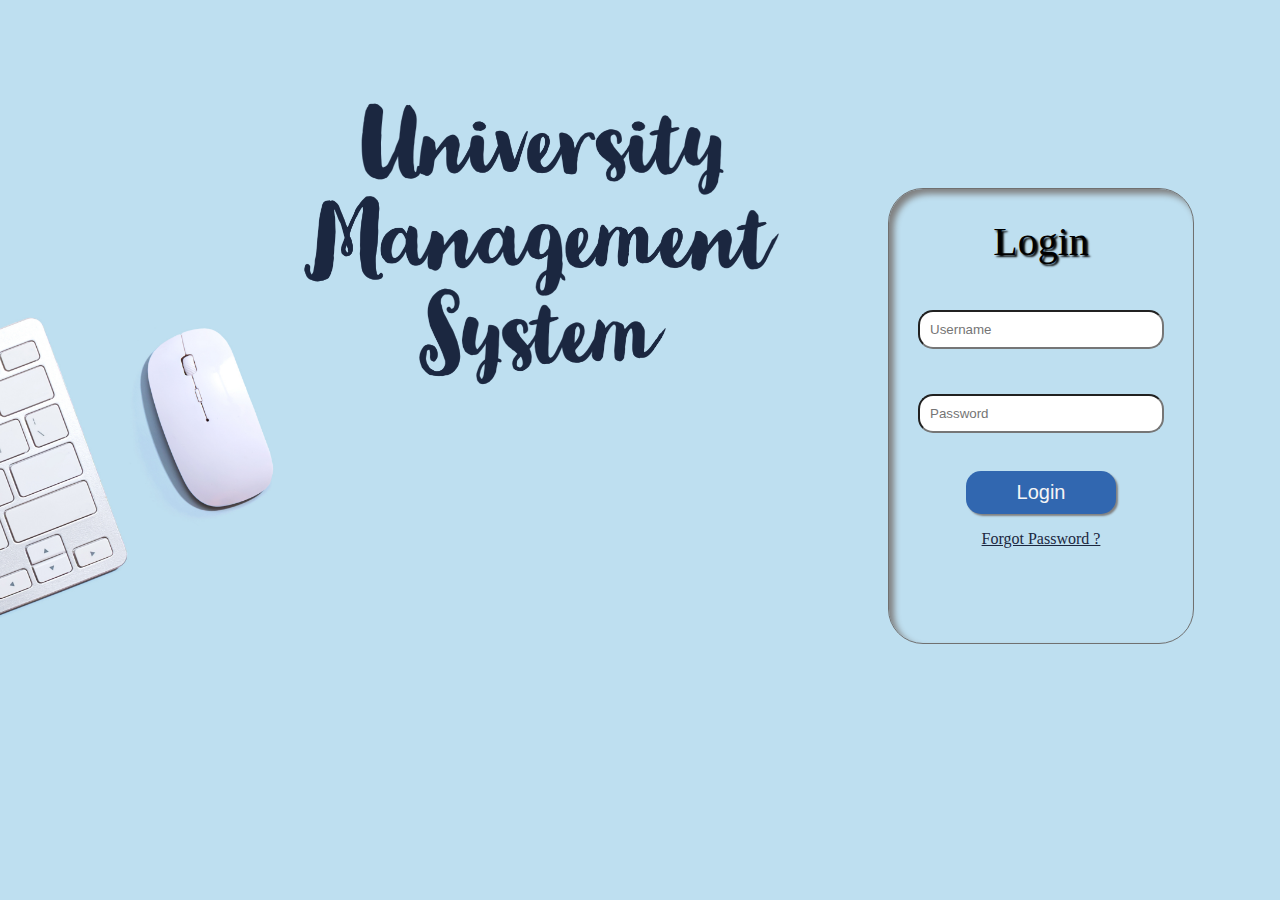
<file: index.html>
<!DOCTYPE html>
<html>
<head>
   <meta name="viewport" content="width=device-width, initial-scale=1">
  <title>University Management</title>
  <link rel="stylesheet" type="text/css" href="style.css">
</head>
<body>
<div class="row">
  <div class="column">
       <div class="logopart">
        <img src="logo.png" class="logosize">
      </div>
  </div>
  <div class="column">
    <form class="loginform" action="destination.html">
            <div class="headings">
                <h1 class="headlog">Login</h1>
            </div>
            <div class="inputDiv">
                <input type="text" name="name" id="name" placeholder="Username" autocomplete="off">
            </div>
                
            <div class="passwordDiv">
                <input type="password" id="password" placeholder="Password">
            </div>
                
            <div class="btn">
                <button type="submit">Login</button>
            </div>
            <div class="forgot">
                <p class="textf"> <a href="#"3 style="color: #1B2740;font-weight: 200px;">Forgot Password ?</a></p>
            </div>


        </form>
  </div>
</div>
  

  
</body>
</html>
</file>
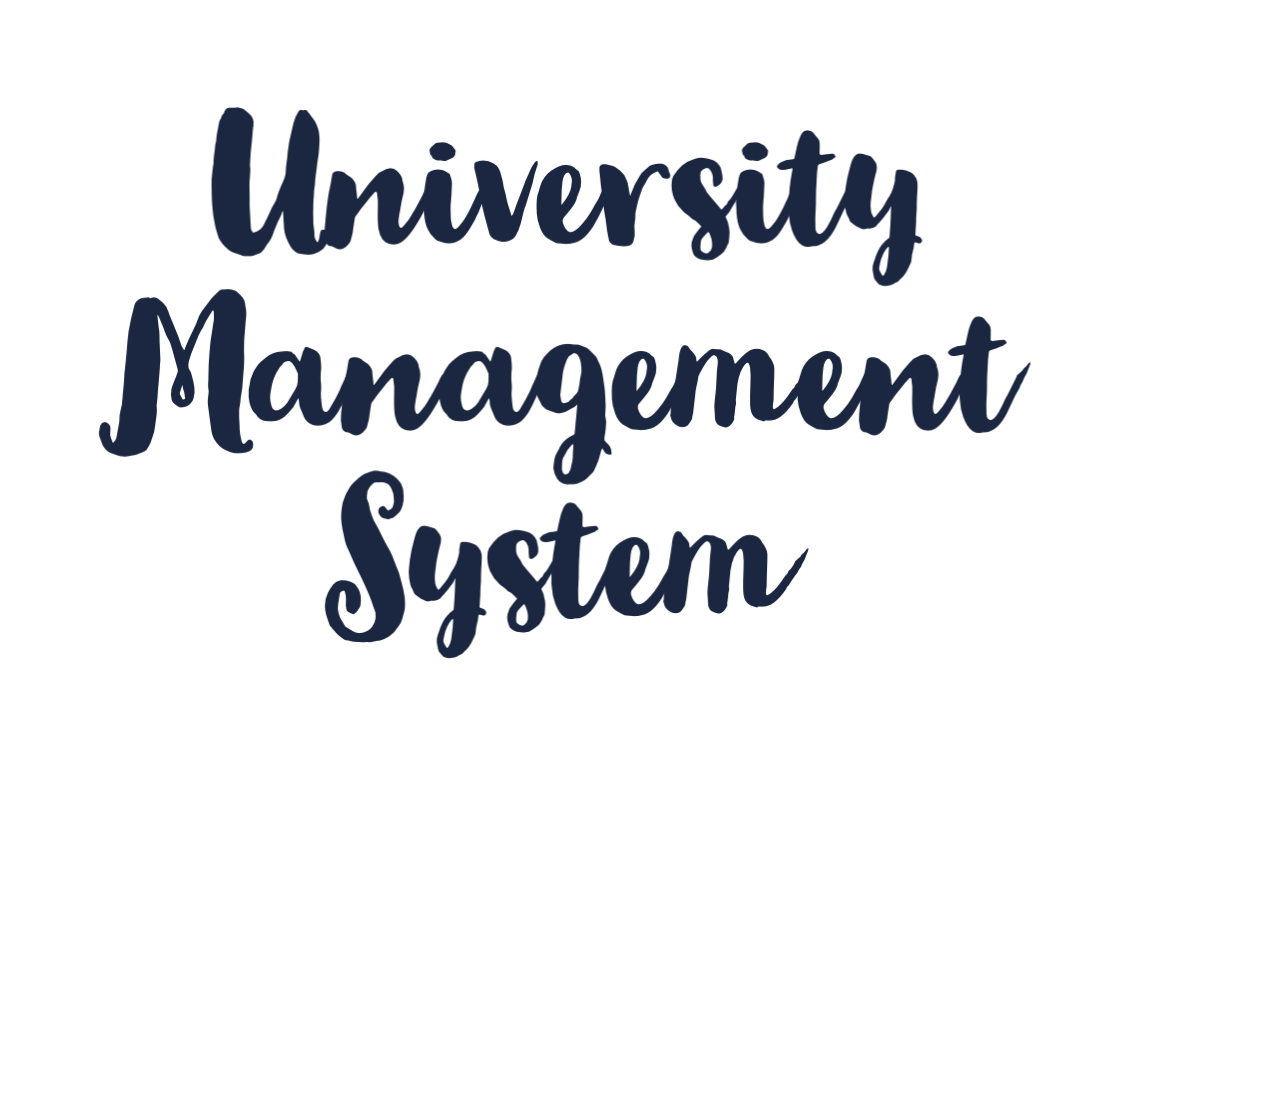
<file: destination.html>
<!DOCTYPE html>
<html>
<head>
  <meta name="viewport" content="width=device-width, initial-scale=1">
  <title>University Management</title>
  <style type="text/css">
  	@media screen (max-device-width : 768px) {
    *{ display: none !important; } 
}
  </style>
</head>
<body>
<div class="row">
  <div class="column">
       <div class="logopart">
        <img src="logo.png" class="logosize">
      </div>
  </div>
  
</div>
  

  
</body>
</html>
</file>
<file: style.css>
body{
	background: url(backg.jpeg) no-repeat center center fixed;
	-webkit-background-size: cover;
	-moz-background-size: cover;
	-o-background-size: cover;
	background-size: cover;
},
.logopart{
	width: 550px;
    height: 550px;
    margin-top: 35px;
    margin-left: 240px;
}
.logosize{
	width: 550px;
    height: 550px;
    margin-top: 35px;
    margin-left: 240px;
},
*{
    box-sizing: border-box;
}
.row {
  display: flex;
}

/* Create two equal columns that sits next to each other */
.column {
  flex: 50%;
  padding: 10px;
  height: 300px; /* Should be removed. Only for demonstration */
}

.loginform{
    padding: 2px;
    margin-left: 60px;
    margin-top: 170px;
    border: 1px solid #707070;
    border-radius: 35px;
    width: 300px;
    height: 450px;
    box-shadow: 5px 5px 6px inset grey;
    text-align: center;


}
.headings{
    color: #1B2740
    font-family: sans-serif;
}
.headlog{
    font-weight: 200;
    text-shadow: 2px 2px 2px ;
    font-size: 40px;

}

input[type=text]{
    margin-top: 18px;
    border-radius: 15px;
    padding: 10px 10px;
    width: 222px;


}
input[type=password]{
    margin-top: 45px;
    border-radius: 15px;
    padding: 10px 10px;
    width: 222px;


}
button[type=submit]{
    margin-top: 38px;
    border-radius: 15px;
    padding: 10px 10px;
    width: 150px;
    background-color: #3167B0;
    border: none;
    color: whitesmoke;
    font-size: 20px;
    font-weight: 200;
    box-shadow: 2px 2px 2px grey ;


}
</file>
